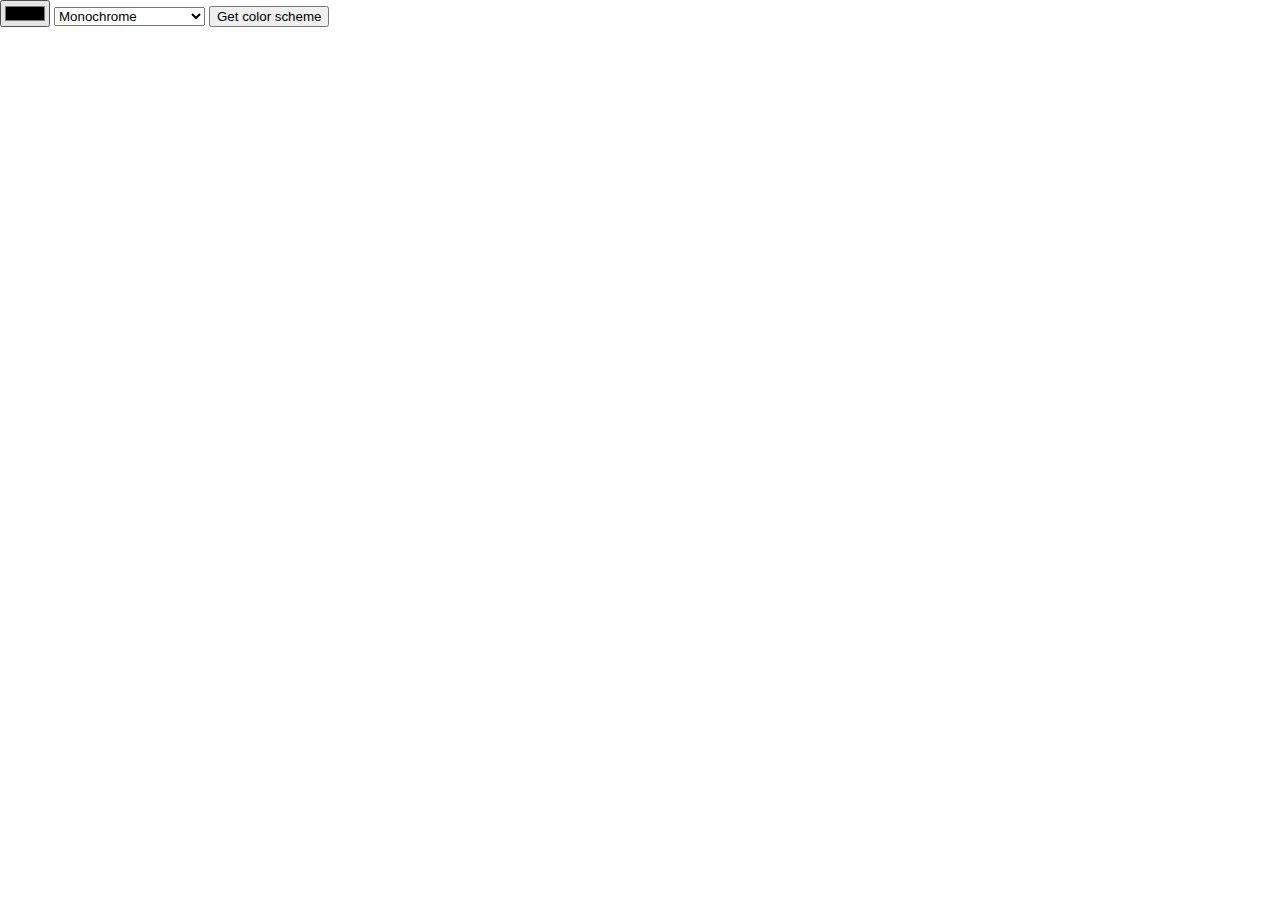
<file: Color Scheme Generator/index.html>
<!DOCTYPE html>
<html lang="en">
<head>
    <meta charset="UTF-8">
    <link rel="stylesheet" href="index.css">
    <script src="index.js" defer></script>
    <meta name="viewport" content="width=device-width, initial-scale=1.0">
    <title>Document</title>
</head>
<body>
    <form id="header-form">
        <input type="color" id="seed" name="seed" aria-label="color-picker">
        <select id="mode" name="mode">
            <option value="monochrome" selected>Monochrome</option>
            <option value="monochrome-dark">Monochrome-dark</option>
            <option value="monochrome-light">Monochrome-light</option>
            <option value="analogic">Analogic</option>
            <option value="complement">Complement</option>
            <option value="analogic-complement">Analogic-complement</option>
            <option value="triad">Triad</option>
            <option value="quad">Quad</option>
        </select>
        <button id="submit">Get color scheme</button>
    </form>
    <div id="color-containers">
    </div>
</body>
</html>
</file>
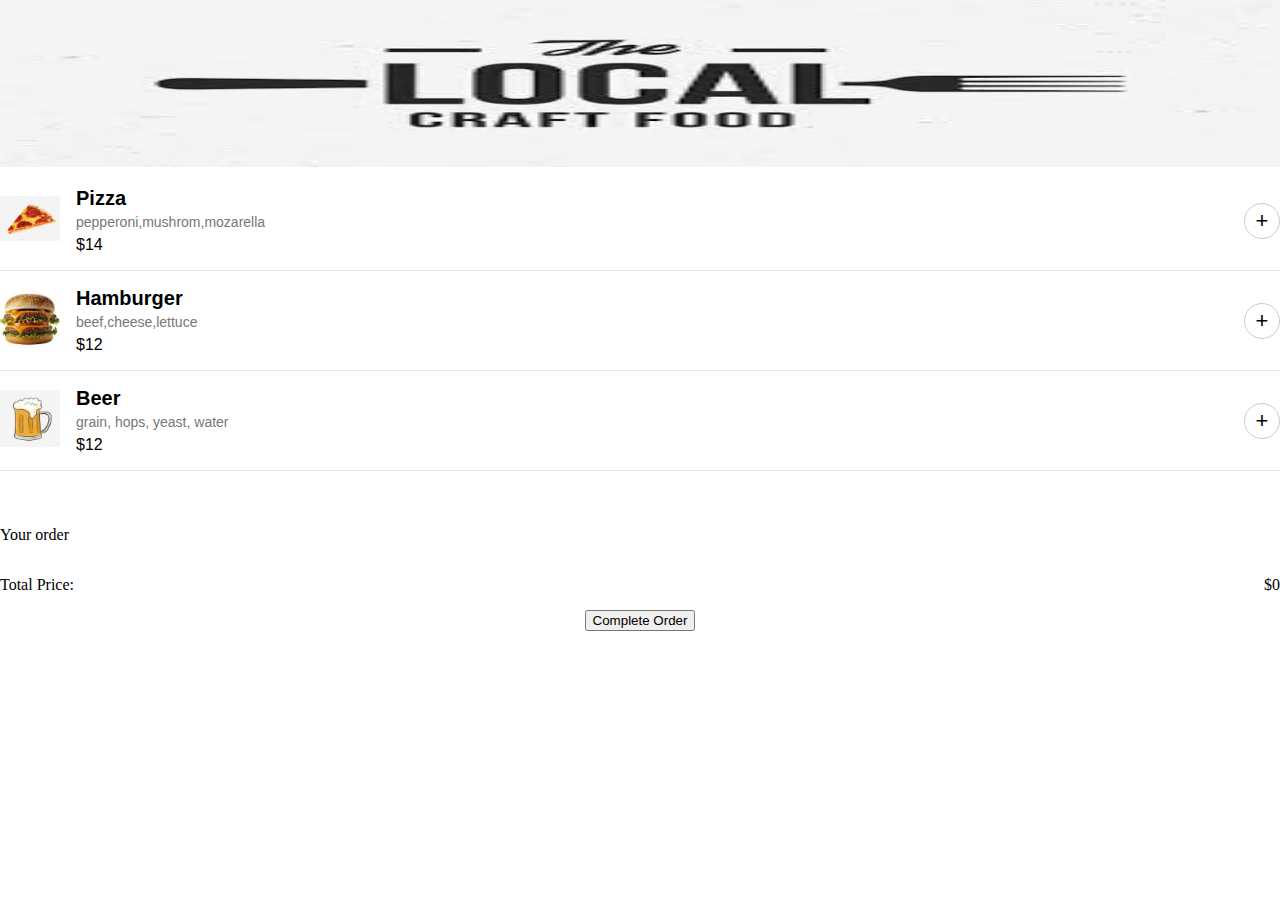
<file: Mobile Restaurant Menu App/index.html>
<!DOCTYPE html>
<html lang="en">
<head>
    <meta charset="UTF-8">
    <meta name="viewport" content="width=device-width, initial-scale=1.0">
    <script src="index.js" type="module"></script>
    <link rel="stylesheet" href="index.css">
    <title>Mobile Restaurant Menu</title>
</head>
<body>
    <div id="header">
        <img src="./images/logo.jpeg" width= 100% height= 167px>
    </div>
    
    <div id="page-content">
        <div id="card-details-modal" class="card-details-modal">
            <div class="modal-content">
                <span class="close">&times;</span>
                <form id="card-details-form">
                    <h1>Enter card details</h1> 
                    <input required id="customer-name" placeholder="Enter your name"><br>
                    <input required id="card-number" placeholder="Enter card number"><br>
                    <input required id="cvv" placeholder="Enter CVV"><br>
                    <button id="submit" type="submit">Pay</button>
                </form>
            </div>
        </div>
        <div id="menu-items">
            <!-- Menu items here -->
        </div>

        <div id="thanks">
            <div id="order-items">
                <p>Your order</p>
                <div id="ordered-items">
                    <!-- Ordered items here -->
                </div>
                <div>
                    <div id="total-price-flexbox">
                        <p>Total Price:</p>
                        <p id="total-price">$0</p>
                    </div>
                    <div id="complete-order">
                        <button id="complete-order-btn">Complete Order</button>
                    </div>
                </div>
            </div>
        </div>
    </div>
</body>
</html>
</file>
<file: Color Scheme Generator/index.css>
html, body{
    margin: 0;
    padding: 0;
}
</file>
<file: Mobile Restaurant Menu App/index.css>
body, html{
    margin: 0;
    padding: 0;
}

body {
    height: 100%;

} 

.menu-item {
    display: flex;
    align-items: center;
    justify-content: space-between;
    padding: 16px 0;
    border-bottom: 1px solid #e5e5e5;
    font-family: Arial, sans-serif;
}

.menu-left {
    margin-right: 16px;
}

.menu-img {
    width: 60px;
    height: 60px;
    object-fit: contain;
}

.menu-middle {
    flex: 1;
}

.menu-title {
    margin: 0;
    font-size: 20px;
    font-weight: 600;
}

.menu-desc {
    margin: 4px 0;
    font-size: 14px;
    color: #777;
}

.menu-price {
    margin: 6px 0 0;
    font-size: 16px;
    font-weight: 500;
}

.add-btn {
    width: 36px;
    height: 36px;
    border-radius: 50%;
    border: 1px solid #ccc;
    background: white;
    font-size: 22px;
    cursor: pointer;
    display: flex;
    align-items: center;
    justify-content: center;
}

.add-btn:hover {
    background: #f5f5f5;
}

.order-items{
  position: fixed;
  bottom: 0; 
  width: 100%; 
  border-bottom: 1px solid #e5e5e5;

}

.order-item {
  display: flex;
  min-width: 100%;
}

#ordered-item-name{
    margin-right: 20px;
}

#ordered-item-price{
    margin-left: auto;
}

#remove-btn{
    border: none;
    background: none;
    color: #777;

}

#total-price-flexbox{
    display: flex;
    justify-content: space-between;
}

#complete-order, #rendered-thanks-message{
    text-align: center;
}

#rendered-thanks-message{
    margin-top: 100px;
    color: green;
    background-color: lightblue;
    width: 50%;
    margin: 0 auto;
    padding: 15px;
    font-size: 25px;
}

#thanks{
    margin-top: 55px;
}

.card-details-modal{
    display: none; 
    position: fixed; 
    z-index: 1; 
    left: 0;
    top: 0;
    width: 100%; 
    height: 100%; 
}

.modal-content {
  background-color: #fefefe;
  margin: 15% auto;
  padding: 20px;
  border: 1px solid #888;
  width: 50%;
  text-align: center;
}

.close {
  color: #aaa;
  float: right;
  font-size: 28px;
  font-weight: bold;
}

input, #submit{
    display: block;
    width: 100%;
}

input{
    margin-bottom: 10px;
}
</file>
